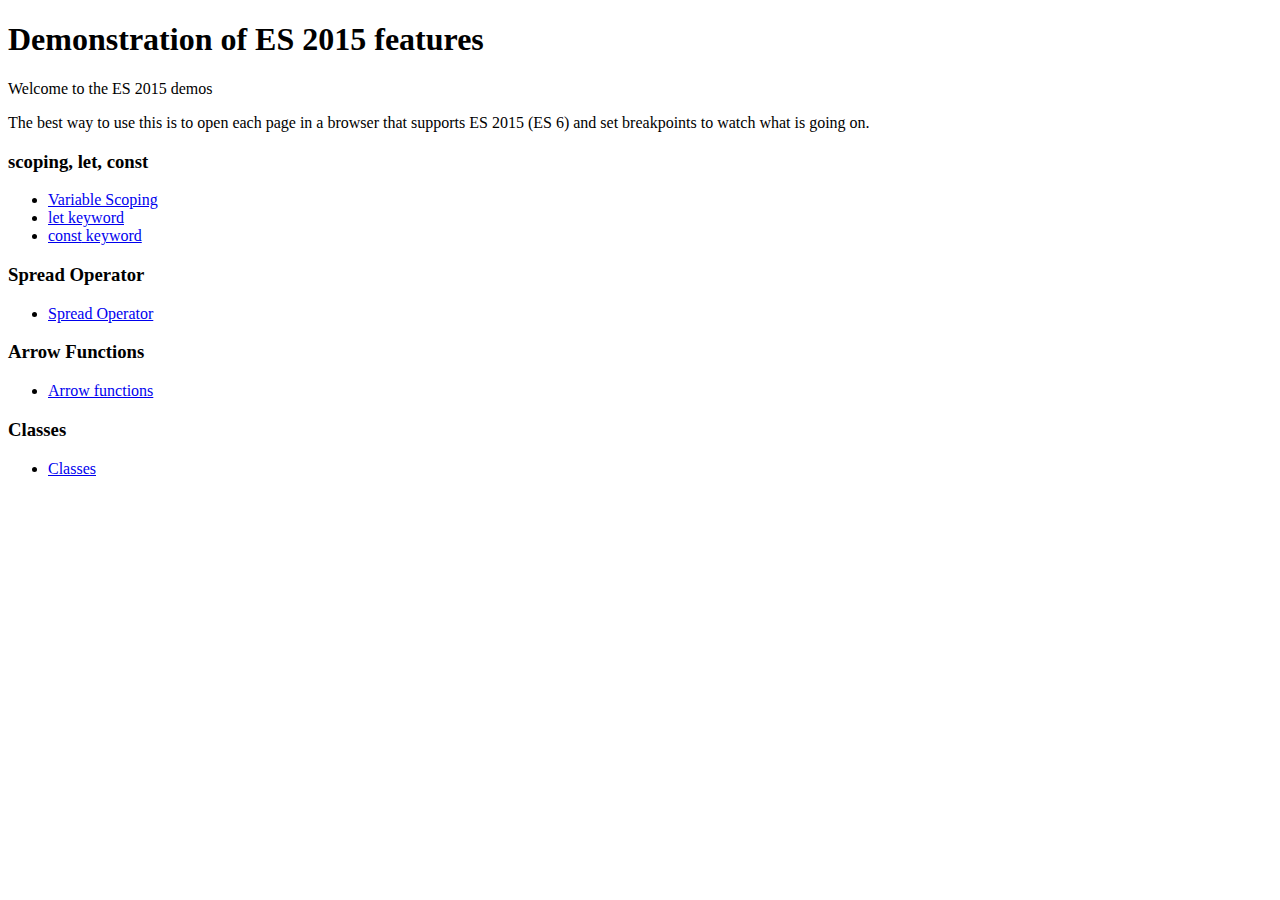
<file: src/index.html>
<!DOCTYPE html>
<html>
<head>
	<title>ES6 Demos</title>
</head>
<body>
	<h1>Demonstration of ES 2015 features</h1>
	<p>Welcome to the ES 2015 demos</p>
	<p>The best way to use this is to open each page in a browser that supports ES 2015 (ES 6) and set breakpoints to watch what is going on.</p>
	
	<h3>scoping, let, const</h3>
	<ul>
		<li><a href="scoping">Variable Scoping</a></li>
		<li><a href="let"><span class='keyword'>let</span> keyword</a></li>
		<li><a href="const"><span class='keyword'>const</span> keyword</a></li>
	</ul>

	<h3>Spread Operator</h3>
	<ul>
		<li><a href="spread">Spread Operator</a></li>
	</ul>
	
	<h3>Arrow Functions</h3>
	<ul>
		<li><a href="arrow">Arrow functions</a></li>
	</ul>
	
	<h3>Classes</h3>
	<ul>
		<li><a href="class">Classes</a></li>
	</ul>	
	
</body>
</html>
</file>
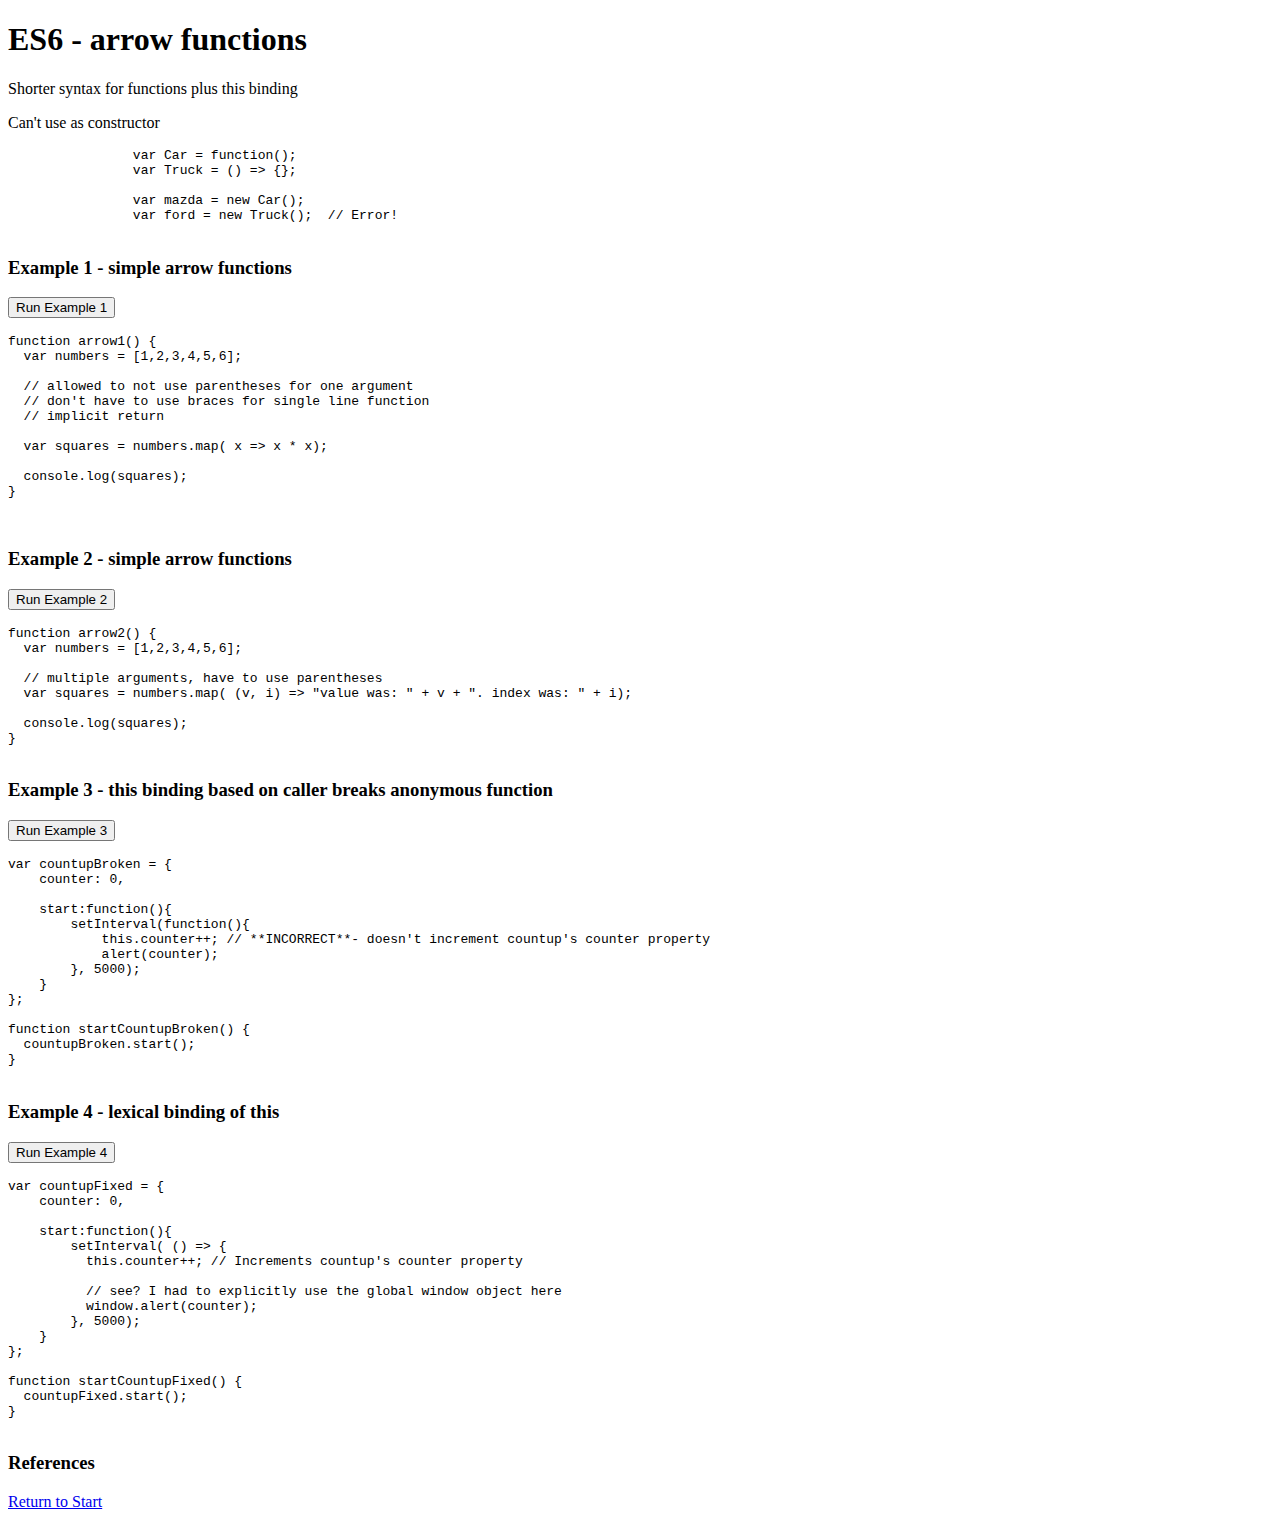
<file: src/arrow/index.html>
<!DOCTYPE html>
<html>
<head>
	<title>ES6 - arrow</title>
	<script src="arrow.js"></script>
</head>
<body>
	<h1>ES6 - arrow functions</h1>
    <p>Shorter syntax for functions plus this binding</p>
	
	<p>Can't use as constructor</p>
	<pre>
		var Car = function();
		var Truck = () => {};
		
		var mazda = new Car();
		var ford = new Truck();  // Error!
	</pre>

	<h3>Example 1 - simple arrow functions</h3>
	<p>
	<button id="runCode1">Run Example 1</button>
	</p>
	<pre>
function arrow1() {
  var numbers = [1,2,3,4,5,6];
  
  // allowed to not use parentheses for one argument
  // don't have to use braces for single line function
  // implicit return
  
  var squares = numbers.map( x => x * x);
  
  console.log(squares);
}

	</pre>
	
	<h3>Example 2 - simple arrow functions</h3>
	<p>
	<button id="runCode2">Run Example 2</button>
	</p>
	<pre>
function arrow2() {
  var numbers = [1,2,3,4,5,6];
  
  // multiple arguments, have to use parentheses
  var squares = numbers.map( (v, i) => "value was: " + v + ". index was: " + i);
  
  console.log(squares);
}
	</pre>	
	
	<h3>Example 3 - this binding based on caller breaks anonymous function</h3>
	<p>
	<button id="runCode3">Run Example 3</button>
	</p>
	<pre>
var countupBroken = {
    counter: 0,
     
    start:function(){
        setInterval(function(){
            this.counter++; // **INCORRECT**- doesn't increment countup's counter property
            alert(counter);
        }, 5000);
    }
};

function startCountupBroken() {
  countupBroken.start();
}
	</pre>
	
	<h3>Example 4 - lexical binding of this</h3>
	<p>
	<button id="runCode4">Run Example 4</button>
	</p>
	<pre>
var countupFixed = {
    counter: 0,
     
    start:function(){
        setInterval( () => {
          this.counter++; // Increments countup's counter property
          
          // see? I had to explicitly use the global window object here
          window.alert(counter);
        }, 5000);
    }
};

function startCountupFixed() { 
  countupFixed.start();
}
	</pre>		
	
	<h3>References</h3>
	
	<p><a href='/es6demos'>Return to Start</a></p>
</body>
</html>
</file>
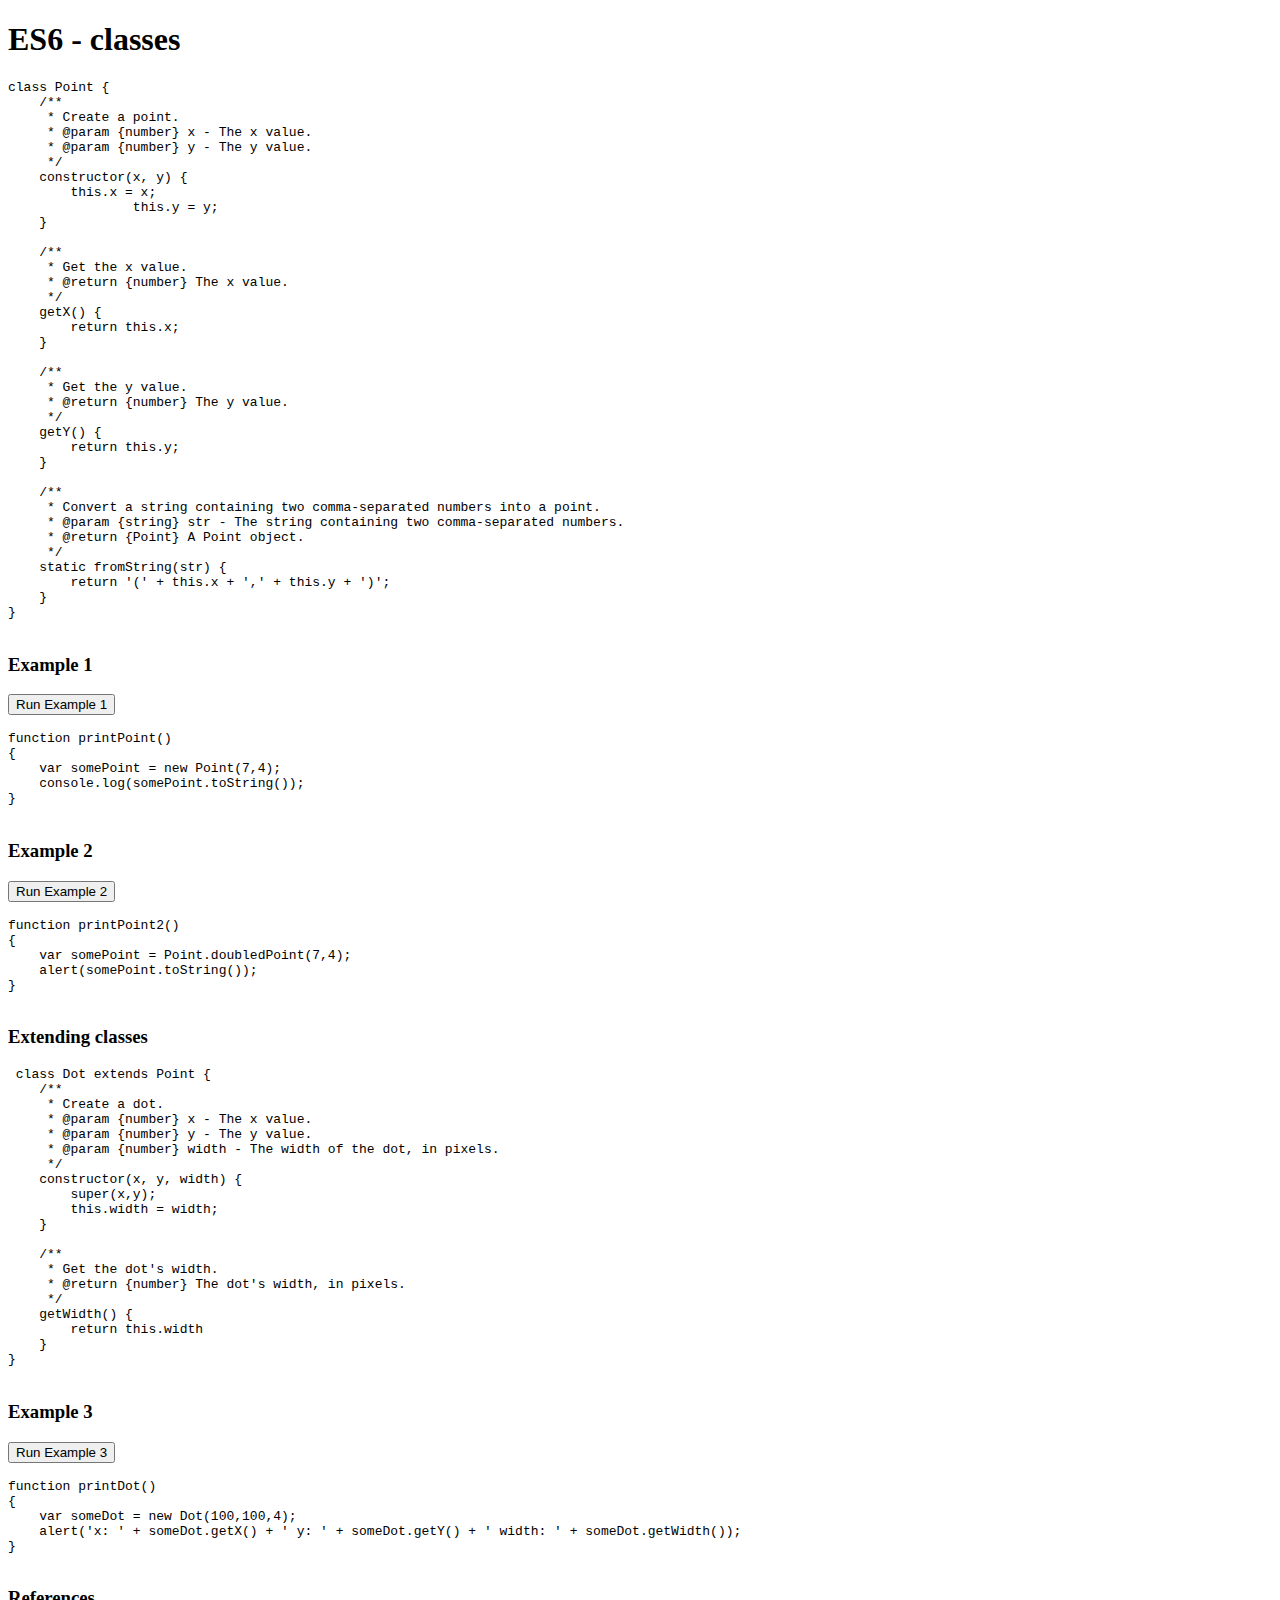
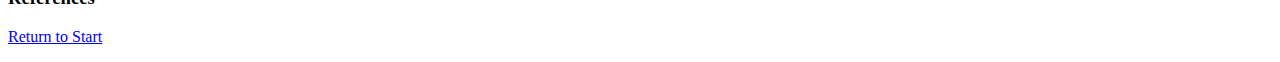
<file: src/class/index.html>
<!DOCTYPE html>
<html>
<head>
	<title>ES6 - class</title>
	<script src="class.js"></script>
</head>
<body>
	<h1>ES6 - classes</h1>
	<pre>
class Point {
    /**
     * Create a point.
     * @param {number} x - The x value.
     * @param {number} y - The y value.
     */
    constructor(x, y) {
        this.x = x;
		this.y = y;
    }

    /**
     * Get the x value.
     * @return {number} The x value.
     */
    getX() {
        return this.x;
    }

    /**
     * Get the y value.
     * @return {number} The y value.
     */
    getY() {
        return this.y;
    }

    /**
     * Convert a string containing two comma-separated numbers into a point.
     * @param {string} str - The string containing two comma-separated numbers.
     * @return {Point} A Point object.
     */
    static fromString(str) {
        return '(' + this.x + ',' + this.y + ')';
    }
}
	</pre>	
	
	
	<h3>Example 1</h3>
	<p>
	<button id="runCode1">Run Example 1</button>
	</p>
	<pre>
function printPoint()
{
    var somePoint = new Point(7,4);
    console.log(somePoint.toString());
}
	</pre>
    
	<h3>Example 2</h3>
	<p>
	<button id="runCode2">Run Example 2</button>
	</p>
	<pre>
function printPoint2()
{
    var somePoint = Point.doubledPoint(7,4);
    alert(somePoint.toString());
}
	</pre>    
    
    <h3>Extending classes</h3>
    
    <pre>
 class Dot extends Point {
    /**
     * Create a dot.
     * @param {number} x - The x value.
     * @param {number} y - The y value.
     * @param {number} width - The width of the dot, in pixels.
     */
    constructor(x, y, width) {
        super(x,y);
        this.width = width;
    }

    /**
     * Get the dot's width.
     * @return {number} The dot's width, in pixels.
     */
    getWidth() {
        return this.width
    }
}  
    </pre>
    
    <h3>Example 3</h3>
	<p>
	<button id="runCode3">Run Example 3</button>
	</p>
	<pre>
function printDot()
{
    var someDot = new Dot(100,100,4);
    alert('x: ' + someDot.getX() + ' y: ' + someDot.getY() + ' width: ' + someDot.getWidth());
}
	</pre>  
	
	
	
	<h3>References</h3>
	
	<p><a href='/es6demos'>Return to Start</a></p>
</body>
</html>
</file>
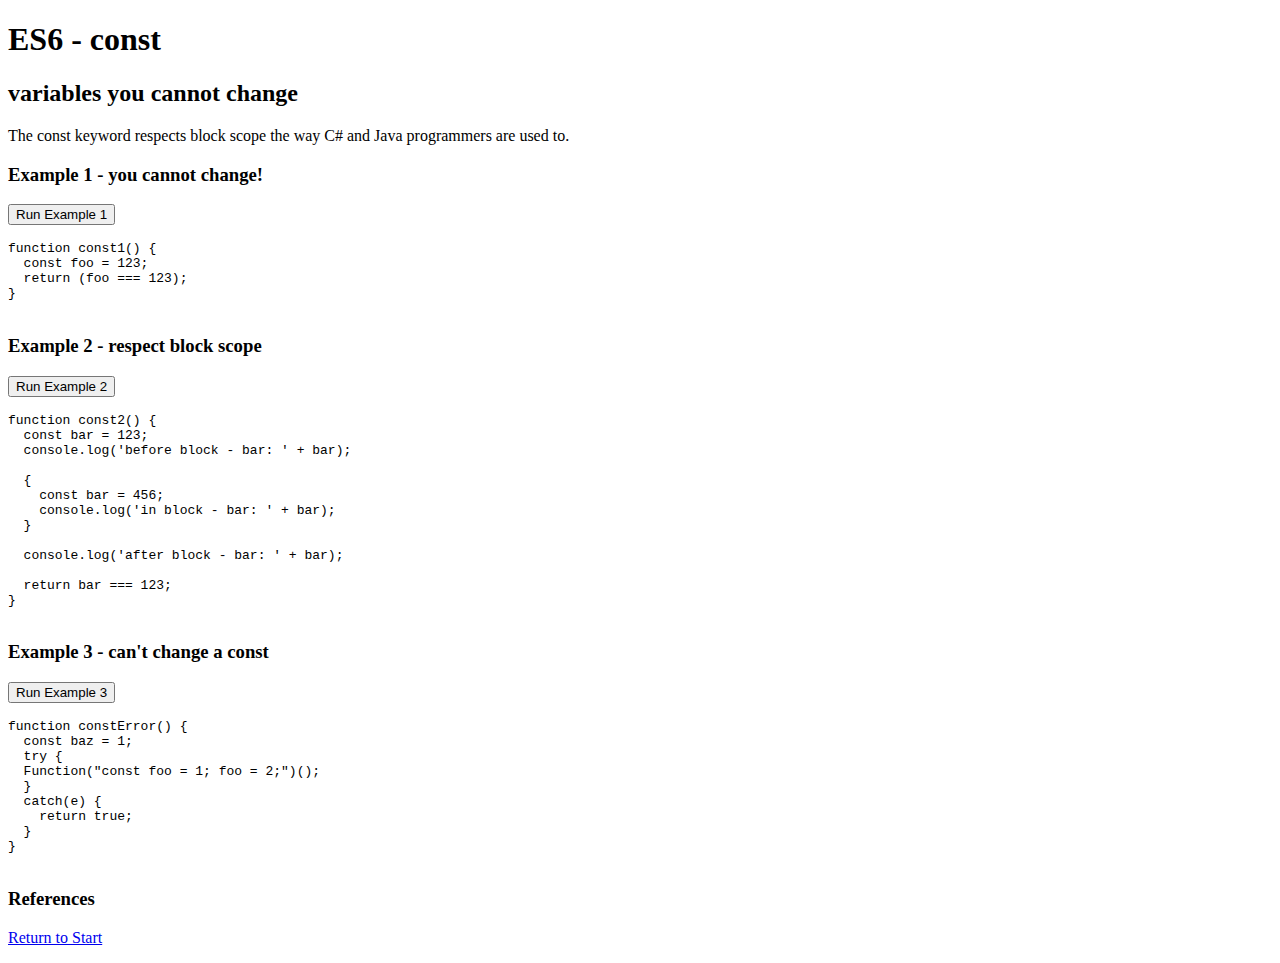
<file: src/const/index.html>
<!DOCTYPE html>
<html>
<head>
	<title>ES6 - const</title>
	<script src="const.js"></script>
</head>
<body>
	<h1>ES6 - const</h1>
	<h2>variables you cannot change</h2>
	<p>The const keyword respects block scope the way C# and Java programmers are used to.</p>
    </ul>
	
	<h3>Example 1 - you cannot change!</h3>
	<p>
	<button id="runCode1">Run Example 1</button>
	</p>
	<pre>
function const1() {
  const foo = 123;
  return (foo === 123);
}
	</pre>
	
	<h3>Example 2 - respect block scope</h3>
	<p>
	<button id="runCode2">Run Example 2</button>
	</p>
	<pre>
function const2() {
  const bar = 123;
  console.log('before block - bar: ' + bar);
  
  {
    const bar = 456;
    console.log('in block - bar: ' + bar);
  }
  
  console.log('after block - bar: ' + bar);

  return bar === 123;
}
	</pre>
	
	<h3>Example 3 - can't change a const</h3>
	<p>
	<button id="runCode3">Run Example 3</button>
	</p>
	<pre>
function constError() {
  const baz = 1;
  try {
  Function("const foo = 1; foo = 2;")();
  } 
  catch(e) {
    return true;
  }
} 
	</pre>	
    
	<h3>References</h3>
	
	<p><a href='/es6demos'>Return to Start</a></p>
</body>
</html>
</file>
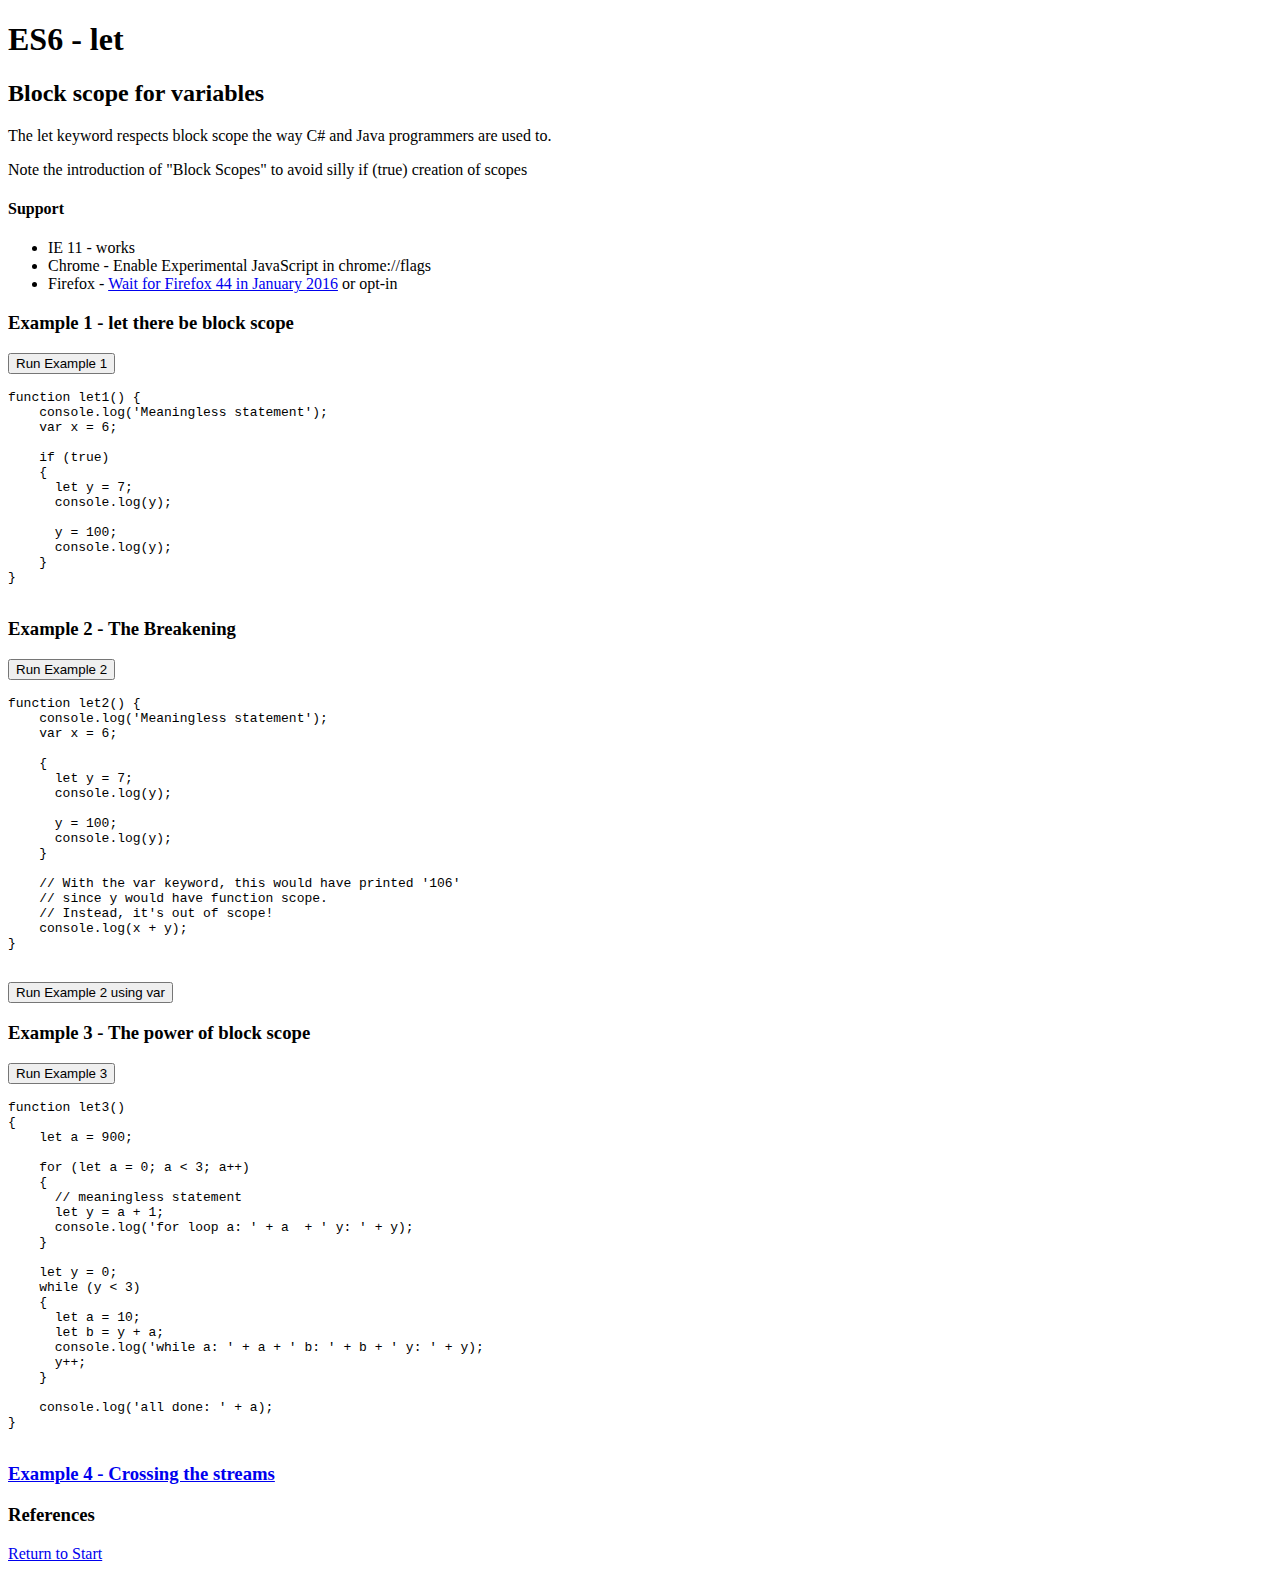
<file: src/let/index.html>
<!DOCTYPE html>
<html>
<head>
	<title>ES6 - let</title>
	<script src="let.js"></script>
</head>
<body>
	<h1>ES6 - let</h1>
	<h2>Block scope for variables</h2>
	<p>The let keyword respects block scope the way C# and Java programmers are used to.</p>
    <p>Note the introduction of "Block Scopes" to avoid silly if (true) creation of scopes</p>
	<h4>Support</h4>
    <ul>
    <li>IE 11 - works</li>
	<li>Chrome - Enable Experimental JavaScript in chrome://flags</li>
	<li>Firefox - <a href='https://developer.mozilla.org/en-US/Firefox/Releases/44'>Wait for Firefox 44 in January 2016</a> or opt-in</li>
    </ul>
	
	<h3>Example 1 - let there be block scope</h3>
	<p>
	<button id="runCode1">Run Example 1</button>
	</p>
	<pre>
function let1() {
    console.log('Meaningless statement');
    var x = 6;
    
    if (true)
    {
      let y = 7;
      console.log(y);
      
      y = 100;
      console.log(y);
    }
}
	</pre>
	
	<h3>Example 2 - The Breakening</h3>
	<p>
	<button id="runCode2">Run Example 2</button>
	</p>
	<pre>
function let2() {
    console.log('Meaningless statement');
    var x = 6;
    
    {
      let y = 7;
      console.log(y);
      
      y = 100;
      console.log(y);
    }
    
    // With the var keyword, this would have printed '106'
    // since y would have function scope.
    // Instead, it's out of scope!
    console.log(x + y);
}
	</pre>
    <p>
	<button id="runCode2var">Run Example 2 using var</button>
	</p>
	
	<h3>Example 3 - The power of block scope</h3>
	<p>
	<button id="runCode3">Run Example 3</button>
	</p>
	<pre>
function let3()
{
    let a = 900;
    
    for (let a = 0; a < 3; a++)
    {
      // meaningless statement
      let y = a + 1;
      console.log('for loop a: ' + a  + ' y: ' + y);
    }
    
    let y = 0;
    while (y < 3)
    {
      let a = 10;
      let b = y + a;
      console.log('while a: ' + a + ' b: ' + b + ' y: ' + y);
      y++;
    }
    
    console.log('all done: ' + a);
}
	</pre>
    
	<a href='crossingStreams.html'><h3>Example 4 - Crossing the streams</h3></a>

	<h3>References</h3>
	
	<p><a href='/es6demos'>Return to Start</a></p>
</body>
</html>
</file>
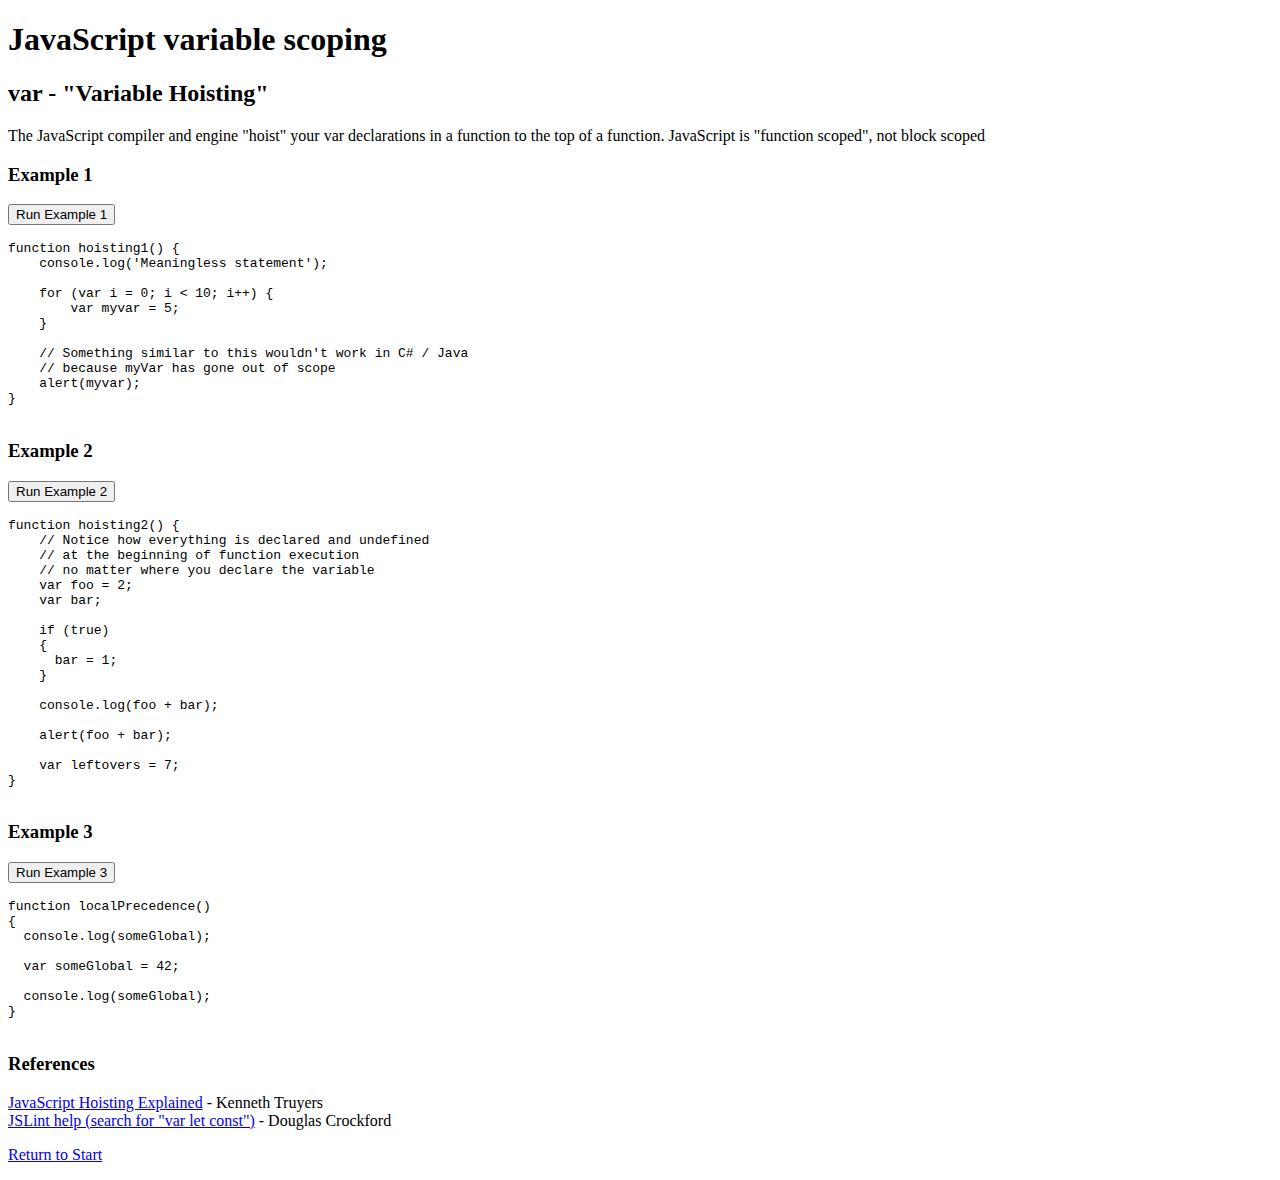
<file: src/scoping/index.html>
<!DOCTYPE html>
<html>
<head>
	<title>JavaScript variable scoping</title>
	<script src="hoisting.js"></script>
</head>
<body>
	<h1>JavaScript variable scoping</h1>
	<h2>var - "Variable Hoisting"</h2>
	<p>The JavaScript compiler and engine "hoist" your var declarations in a function to the top of a function.  JavaScript is "function scoped", not block scoped</p>
	
	<h3>Example 1</h3>
	<p>
	<button id="runCode1">Run Example 1</button>
	</p>
	<pre>
function hoisting1() {
    console.log('Meaningless statement');
  
    for (var i = 0; i < 10; i++) {
        var myvar = 5;
    }

    // Something similar to this wouldn't work in C# / Java
    // because myVar has gone out of scope
    alert(myvar);
}
	</pre>
	
	
	<h3>Example 2</h3>
	<p>
	<button id="runCode2">Run Example 2</button>
	</p>
	<pre>
function hoisting2() {
    // Notice how everything is declared and undefined 
    // at the beginning of function execution
    // no matter where you declare the variable
    var foo = 2;
    var bar;
    
    if (true)
    {
      bar = 1;
    }
  
    console.log(foo + bar);
    
    alert(foo + bar);
    
    var leftovers = 7;
} 
	</pre>
	
	<h3>Example 3</h3>
	<p>
	<button id="runCode3">Run Example 3</button>
	</p>
	<pre>
function localPrecedence()
{
  console.log(someGlobal);
  
  var someGlobal = 42;
  
  console.log(someGlobal);
}
	</pre>
	
	<h3>References</h3>
	<a href="https://www.kenneth-truyers.net/2013/04/20/javascript-hoisting-explained/">JavaScript Hoisting Explained</a> - Kenneth Truyers
	<br>
	<a href="http://www.jslint.com/help.html">JSLint help (search for "var let const")</a> - Douglas Crockford
	
	<p><a href='/es6demos'>Return to Start</a></p>
</body>
</html>
</file>
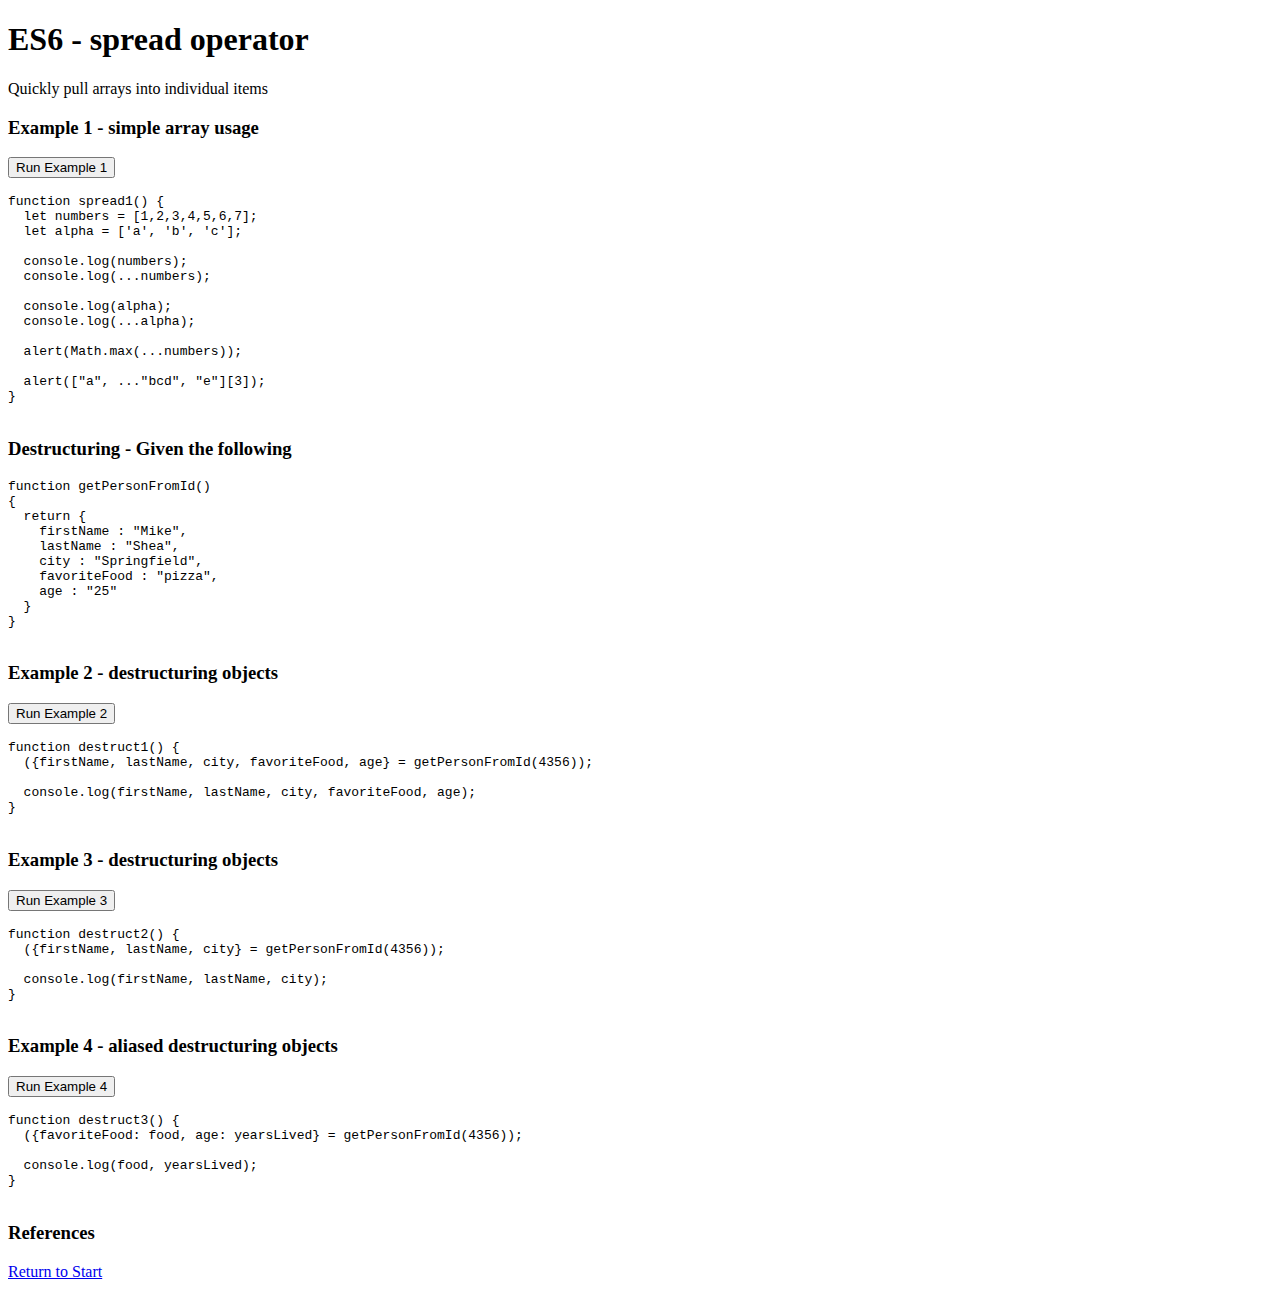
<file: src/spread/index.html>
<!DOCTYPE html>
<html>
<head>
	<title>ES6 - spread</title>
	<script src="spread.js"></script>
</head>
<body>
	<h1>ES6 - spread operator</h1>
    <p>Quickly pull arrays into individual items</p>

	<h3>Example 1 - simple array usage</h3>
	<p>
	<button id="runCode1">Run Example 1</button>
	</p>
	<pre>
function spread1() {
  let numbers = [1,2,3,4,5,6,7];
  let alpha = ['a', 'b', 'c'];
  
  console.log(numbers);
  console.log(...numbers);
  
  console.log(alpha);
  console.log(...alpha);
  
  alert(Math.max(...numbers));
  
  alert(["a", ..."bcd", "e"][3]);
}
	</pre>
	
	<h3>Destructuring - Given the following</h3>
	<pre>
function getPersonFromId()
{
  return {
    firstName : "Mike",
    lastName : "Shea",
    city : "Springfield",
    favoriteFood : "pizza",
    age : "25"
  }
}		
	</pre>
	
	<h3>Example 2 - destructuring objects</h3>
	<p>
	<button id="runCode2">Run Example 2</button>
	</p>
	<pre>
function destruct1() {
  ({firstName, lastName, city, favoriteFood, age} = getPersonFromId(4356));
  
  console.log(firstName, lastName, city, favoriteFood, age);
}
	</pre>
	
	<h3>Example 3 - destructuring objects</h3>
	<p>
	<button id="runCode3">Run Example 3</button>
	</p>
	<pre>
function destruct2() {
  ({firstName, lastName, city} = getPersonFromId(4356));
  
  console.log(firstName, lastName, city);
}
	</pre>
	
	<h3>Example 4 - aliased destructuring objects</h3>
	<p>
	<button id="runCode4">Run Example 4</button>
	</p>
	<pre>
function destruct3() {
  ({favoriteFood: food, age: yearsLived} = getPersonFromId(4356));
  
  console.log(food, yearsLived);
}
	</pre>			
	
	<h3>References</h3>
	
	<p><a href='/es6demos'>Return to Start</a></p>
</body>
</html>
</file>
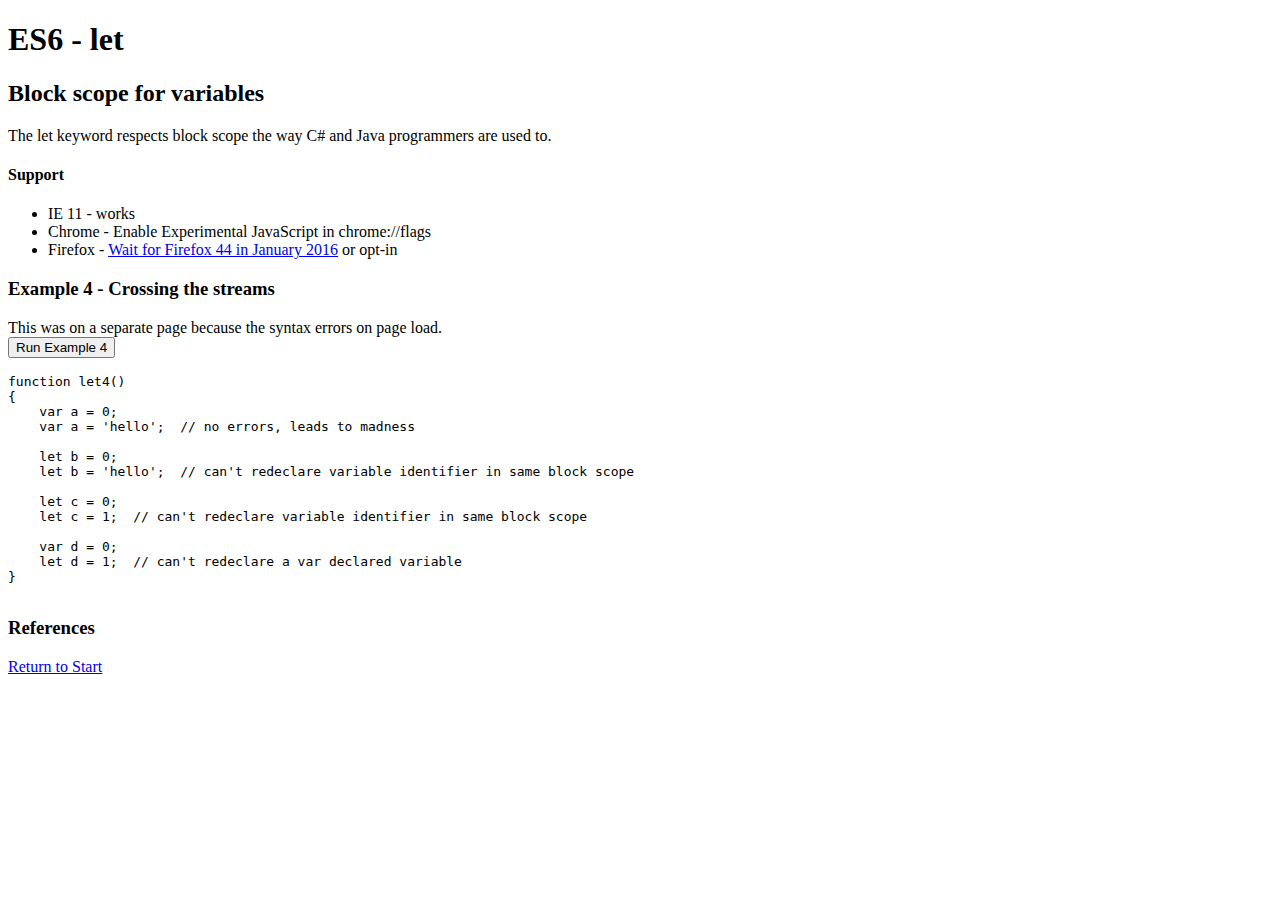
<file: src/let/crossingStreams.html>
<!DOCTYPE html>
<html>
<head>
	<title>ES6 - let</title>
	<script src="let2.js"></script>
</head>
<body>
	<h1>ES6 - let</h1>
	<h2>Block scope for variables</h2>
	<p>The let keyword respects block scope the way C# and Java programmers are used to.</p>
	<h4>Support</h4>
    <ul>
    <li>IE 11 - works</li>
	<li>Chrome - Enable Experimental JavaScript in chrome://flags</li>
	<li>Firefox - <a href='https://developer.mozilla.org/en-US/Firefox/Releases/44'>Wait for Firefox 44 in January 2016</a> or opt-in</li>
    </ul>
	
	<h3>Example 4 - Crossing the streams</h3>
	<p>This was on a separate page because the syntax errors on page load.<br>        
	<button id="runCode4">Run Example 4</button>
	</p>
	<pre>
function let4()
{
    var a = 0;
    var a = 'hello';  // no errors, leads to madness
    
    let b = 0;
    let b = 'hello';  // can't redeclare variable identifier in same block scope
    
    let c = 0;
    let c = 1;  // can't redeclare variable identifier in same block scope
    
    var d = 0;
    let d = 1;  // can't redeclare a var declared variable
}
	</pre>    
	
	<h3>References</h3>
	
	<p><a href='/es6demos'>Return to Start</a></p>
</body>
</html>
</file>
